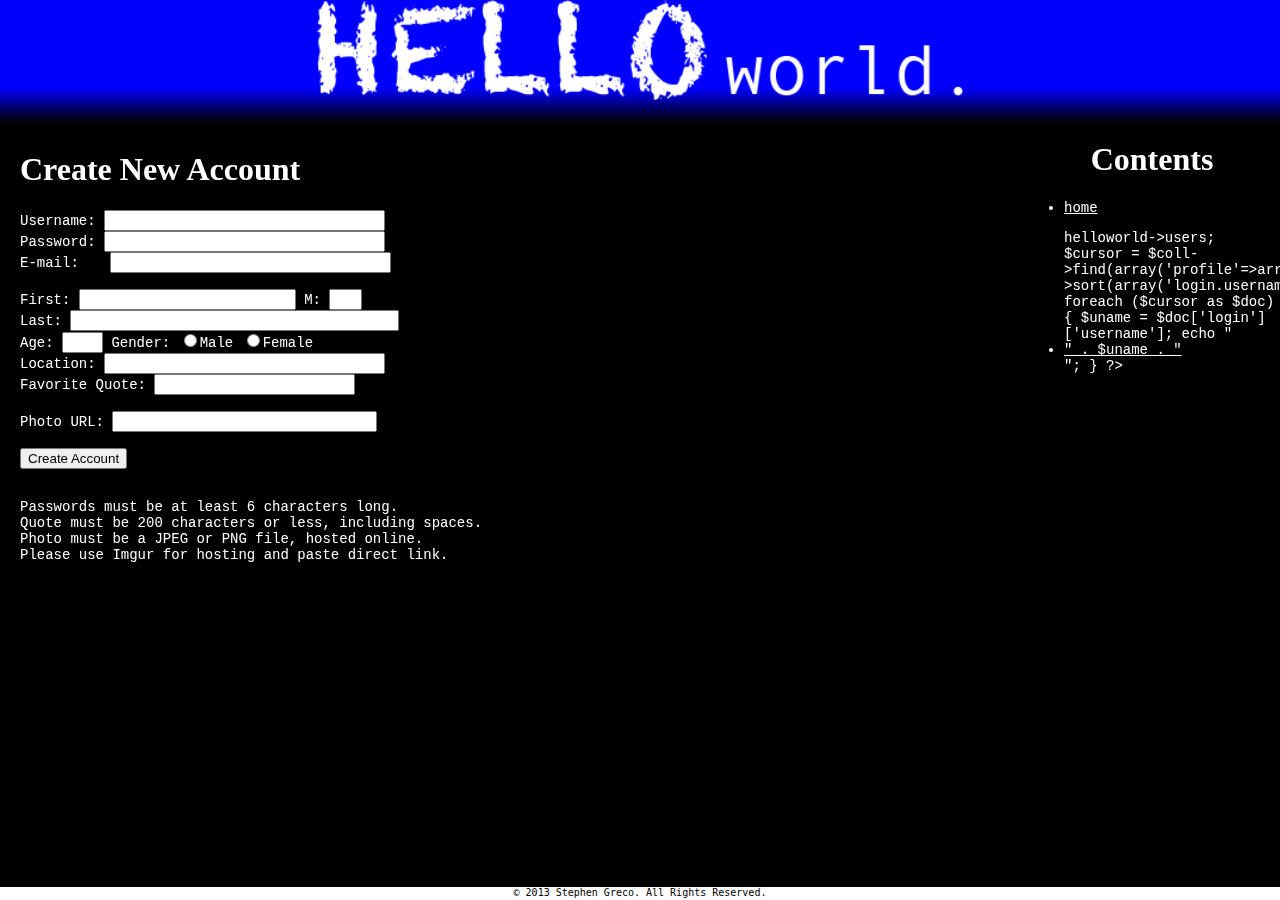
<file: create.html>
<html>
<head>
<title>Create Account</title>
<link rel="SHORTCUT ICON"
       href="favicon.ico">
<link rel="stylesheet" type="text/css" href="style.css">
</head>

<body>

<div class="header">
<center><img src="images/helloworld.png" height="100px" /></center>
</div>

<div class="wrapper">
<div class="main" style="padding-left:20px;">
<h1>Create New Account</h1>
<form action="create.php" method="post" name="create_form">
   Username:  <input type="text" name="username" maxlength="16" size="32"/><br />
   Password:  <input type="password" name="password" id="password" maxlength="32" size="32" /><br />
   E-mail: &emsp; <input type="text" name="email" maxlength="32" size="32" /><br /><br />
   First: <input type="text" name="first" maxlength="16" size="24" /> 
   M: <input type="text" name="middle" maxlength="1" size="1" /><br />
   Last: <input type="text" name="last" maxlength="16" size="38" /><br />
   Age: <input type="text" name="age" maxlength="3" size="2" />
   Gender: <input type="radio" name="gender" value="M" />Male
<input type="radio" name="gender" value="F" />Female<br />
	Location: <input type="text" name="location" maxlength="32" size="32" /><br />
	Favorite Quote: <input type="text" name="quote" maxlength="200" size="22" /><br /><br />
  Photo URL: <input type="text" name="pic" maxlength="128" size="30" /><br /><br />
   <input type="submit" value="Create Account" />
</form>
<br />
Passwords must be at least 6 characters long.<br />
Quote must be 200 characters or less, including spaces.<br />
Photo must be a JPEG or PNG file, hosted online.<br />
Please use Imgur for hosting and paste direct link.<br />
</div>

<div class="contents">
<center><h1>Contents</h1></center>
<ul>
<li><a href="index.html">home</a>
</ul>
<ul>
<?php
$mongo = new MongoClient();
$coll = $mongo->helloworld->users;
$cursor = $coll->find(array('profile'=>array('$exists'=>true)))->sort(array('login.username'=>1));
foreach ($cursor as $doc){
  $uname = $doc['login']['username'];
  echo "<li><a href='profile.html?user=" . $uname . "'>" . $uname . "</a></li>";
}
?>
</ul>
</div>
</div>
<div class="copyright">
<tt>&copy; 2013 Stephen Greco. All Rights Reserved.</tt>
</div>
</body>
</html>
</file>
<file: style.css>
body {
  color:ffffff;
  background-color:000000;
  font-size:14px;
  font-family:"Courier New",courier,monospace;
  font-style:bold;
  height:100%;
  width:100%;
  margin:0px;
  overflow-y:hidden;
}

p{
  margin-top:0;
  margin-bottom:0;
}

.header {
  position:fixed;
  left:0px;
  top:0px;
  background-color:0000ff;
  background-image:url('images/bluefade.png');
  background-position:bottom;
  background-repeat:repeat-x;
  height:130px;
  width:100%;
  text-align:center;
  font-size:72px;
}

.title {
  position:fixed;
  left:0px;
  width:70%;
  min-width:645px;
}

.login {
  position:fixed;
  left:70%;
  height:130px;
  width:300px;
  text-align:left;
  font-size:20px;
}

.photo {
  overflow-y:hidden;
  overflow-x:hidden;
  padding-left:25px;
  padding-right:25px;
  width:4500px;
}

.photo img{
  width:16%;
  max-height:200px;
  padding-left:1%;
  padding-right:1%;
}

.blog{
  overflow-x:hidden;
  width:40%;
  position:absolute;
  left:500px;
  top:0px;
}

.copyright {
  position:fixed;
  bottom:0px;
  background-color:ffffff;
  height:13px;
  width:100%;
  text-align:center;
  font-size:10px;
  color:000000;
  margin:0px;
}

.main {
  position:absolute;
  width:75%;
  height:100%;
  margin-left:auto;
  margin-right:auto;
  color:ffffff;
}

.wrapper{
  position:fixed;
  width:100%;
  bottom:10px;
  top:130px;
  left:0px;
  overflow-x:hidden;
  overflow-y:scroll;
}

.profile{
  width:450px;
  overflow:hidden;
  padding-bottom:50px;
  padding-left:25px;
}

.contents{
  position:fixed;
  top:120px;
  left:80%;
  width:20%;
  color:ffffff;
  overflow:hidden;
}

.posttitle{
  font-size:16pt;
  font-family:"times new roman",times,serif;
  font-weight:bold;
}

.posttime{
  padding-left:5px;
  font-size:10pt;
}

.post{
  padding-left:15px;
  max-width:800px;
}

.about{
  position:fixed;
  overflow-y:auto;
  left:60%;
  top:120px;
  width:20%;
  height:100%;
  padding-left:10px;
  padding-right:10px;
}

h1 {
  font-size:24pt;
  font-family:"times new roman",times,serif;
}

h4 {
  margin-top:-15px;
}

p {
  padding-bottom:14px;
}

a:link{
  color:ffffff;
}

a:visited{
  color:eeeeee;
}
</file>
